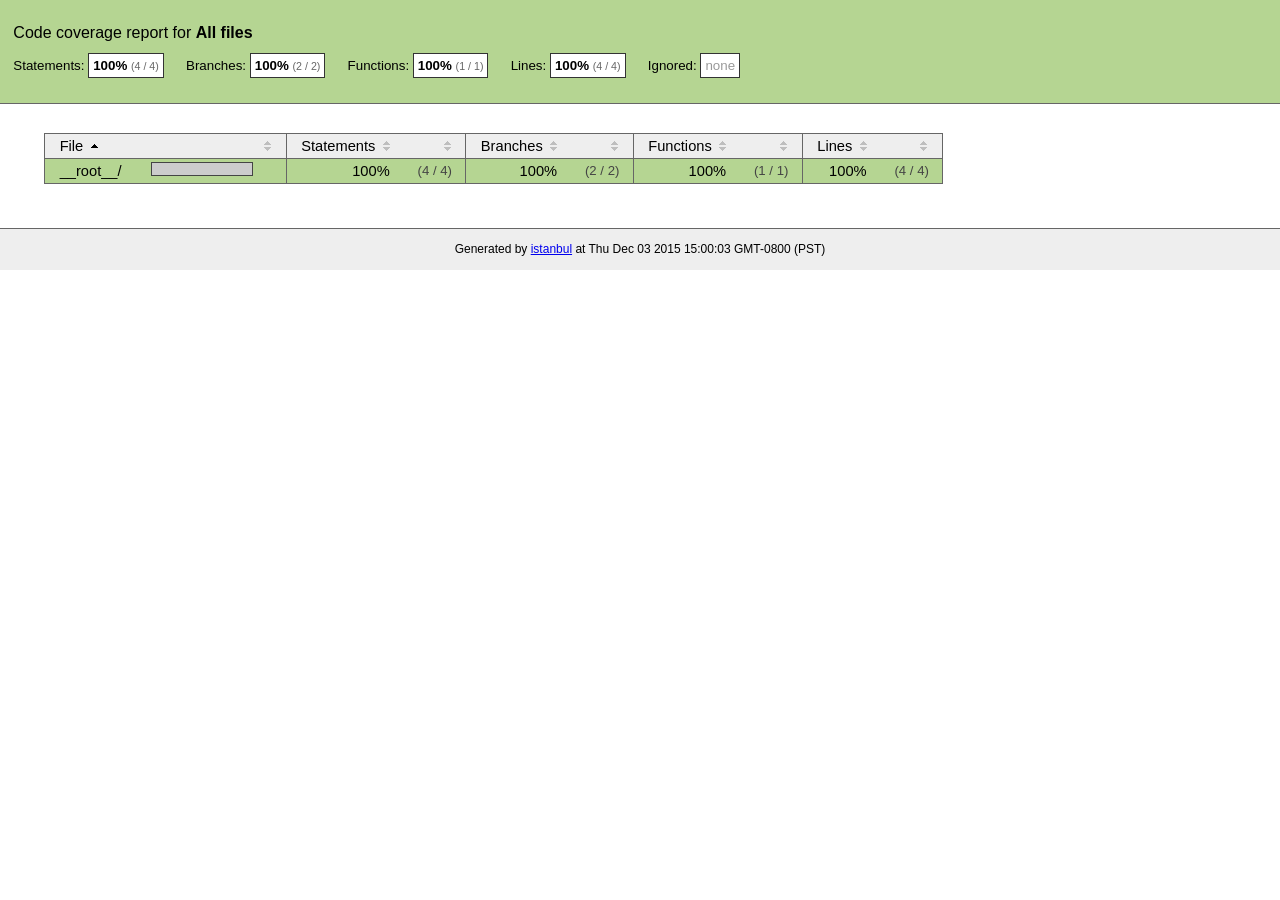
<file: node_modules/unique-filename/coverage/index.html>
<!doctype html>
<html lang="en">
<head>
    <title>Code coverage report for All files</title>
    <meta charset="utf-8">
    <link rel="stylesheet" href="prettify.css">
    <link rel="stylesheet" href="base.css">
    <style type='text/css'>
        div.coverage-summary .sorter {
            background-image: url(sort-arrow-sprite.png);
        }
    </style>
</head>
<body>
<div class="header high">
    <h1>Code coverage report for <span class="entity">All files</span></h1>
    <h2>
        Statements: <span class="metric">100% <small>(4 / 4)</small></span> &nbsp;&nbsp;&nbsp;&nbsp;
        Branches: <span class="metric">100% <small>(2 / 2)</small></span> &nbsp;&nbsp;&nbsp;&nbsp;
        Functions: <span class="metric">100% <small>(1 / 1)</small></span> &nbsp;&nbsp;&nbsp;&nbsp;
        Lines: <span class="metric">100% <small>(4 / 4)</small></span> &nbsp;&nbsp;&nbsp;&nbsp;
        Ignored: <span class="metric"><span class="ignore-none">none</span></span> &nbsp;&nbsp;&nbsp;&nbsp;
    </h2>
    <div class="path"></div>
</div>
<div class="body">
<div class="coverage-summary">
<table>
<thead>
<tr>
   <th data-col="file" data-fmt="html" data-html="true" class="file">File</th>
   <th data-col="pic" data-type="number" data-fmt="html" data-html="true" class="pic"></th>
   <th data-col="statements" data-type="number" data-fmt="pct" class="pct">Statements</th>
   <th data-col="statements_raw" data-type="number" data-fmt="html" class="abs"></th>
   <th data-col="branches" data-type="number" data-fmt="pct" class="pct">Branches</th>
   <th data-col="branches_raw" data-type="number" data-fmt="html" class="abs"></th>
   <th data-col="functions" data-type="number" data-fmt="pct" class="pct">Functions</th>
   <th data-col="functions_raw" data-type="number" data-fmt="html" class="abs"></th>
   <th data-col="lines" data-type="number" data-fmt="pct" class="pct">Lines</th>
   <th data-col="lines_raw" data-type="number" data-fmt="html" class="abs"></th>
</tr>
</thead>
<tbody><tr>
	<td class="file high" data-value="__root__/"><a href="__root__/index.html">__root__/</a></td>
	<td data-value="100" class="pic high"><span class="cover-fill cover-full" style="width: 100px;"></span><span class="cover-empty" style="width:0px;"></span></td>
	<td data-value="100" class="pct high">100%</td>
	<td data-value="4" class="abs high">(4&nbsp;/&nbsp;4)</td>
	<td data-value="100" class="pct high">100%</td>
	<td data-value="2" class="abs high">(2&nbsp;/&nbsp;2)</td>
	<td data-value="100" class="pct high">100%</td>
	<td data-value="1" class="abs high">(1&nbsp;/&nbsp;1)</td>
	<td data-value="100" class="pct high">100%</td>
	<td data-value="4" class="abs high">(4&nbsp;/&nbsp;4)</td>
	</tr>

</tbody>
</table>
</div>
</div>
<div class="footer">
    <div class="meta">Generated by <a href="http://istanbul-js.org/" target="_blank">istanbul</a> at Thu Dec 03 2015 15:00:03 GMT-0800 (PST)</div>
</div>
<script src="prettify.js"></script>
<script>
window.onload = function () {
        if (typeof prettyPrint === 'function') {
            prettyPrint();
        }
};
</script>
<script src="sorter.js"></script>
</body>
</html>
</file>
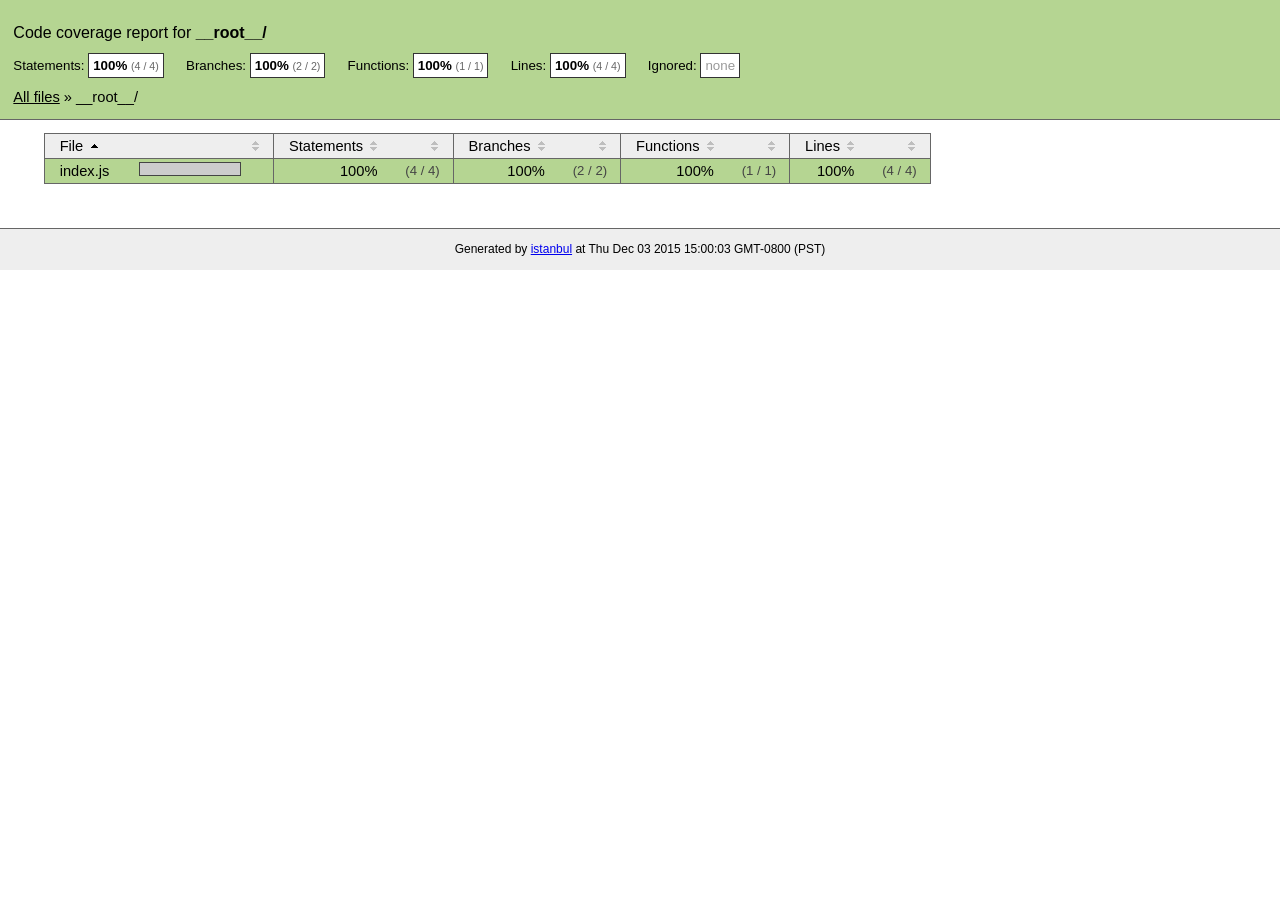
<file: node_modules/unique-filename/coverage/__root__/index.html>
<!doctype html>
<html lang="en">
<head>
    <title>Code coverage report for __root__/</title>
    <meta charset="utf-8">
    <link rel="stylesheet" href="../prettify.css">
    <link rel="stylesheet" href="../base.css">
    <style type='text/css'>
        div.coverage-summary .sorter {
            background-image: url(../sort-arrow-sprite.png);
        }
    </style>
</head>
<body>
<div class="header high">
    <h1>Code coverage report for <span class="entity">__root__/</span></h1>
    <h2>
        Statements: <span class="metric">100% <small>(4 / 4)</small></span> &nbsp;&nbsp;&nbsp;&nbsp;
        Branches: <span class="metric">100% <small>(2 / 2)</small></span> &nbsp;&nbsp;&nbsp;&nbsp;
        Functions: <span class="metric">100% <small>(1 / 1)</small></span> &nbsp;&nbsp;&nbsp;&nbsp;
        Lines: <span class="metric">100% <small>(4 / 4)</small></span> &nbsp;&nbsp;&nbsp;&nbsp;
        Ignored: <span class="metric"><span class="ignore-none">none</span></span> &nbsp;&nbsp;&nbsp;&nbsp;
    </h2>
    <div class="path"><a href="../index.html">All files</a> &#187; __root__/</div>
</div>
<div class="body">
<div class="coverage-summary">
<table>
<thead>
<tr>
   <th data-col="file" data-fmt="html" data-html="true" class="file">File</th>
   <th data-col="pic" data-type="number" data-fmt="html" data-html="true" class="pic"></th>
   <th data-col="statements" data-type="number" data-fmt="pct" class="pct">Statements</th>
   <th data-col="statements_raw" data-type="number" data-fmt="html" class="abs"></th>
   <th data-col="branches" data-type="number" data-fmt="pct" class="pct">Branches</th>
   <th data-col="branches_raw" data-type="number" data-fmt="html" class="abs"></th>
   <th data-col="functions" data-type="number" data-fmt="pct" class="pct">Functions</th>
   <th data-col="functions_raw" data-type="number" data-fmt="html" class="abs"></th>
   <th data-col="lines" data-type="number" data-fmt="pct" class="pct">Lines</th>
   <th data-col="lines_raw" data-type="number" data-fmt="html" class="abs"></th>
</tr>
</thead>
<tbody><tr>
	<td class="file high" data-value="index.js"><a href="index.js.html">index.js</a></td>
	<td data-value="100" class="pic high"><span class="cover-fill cover-full" style="width: 100px;"></span><span class="cover-empty" style="width:0px;"></span></td>
	<td data-value="100" class="pct high">100%</td>
	<td data-value="4" class="abs high">(4&nbsp;/&nbsp;4)</td>
	<td data-value="100" class="pct high">100%</td>
	<td data-value="2" class="abs high">(2&nbsp;/&nbsp;2)</td>
	<td data-value="100" class="pct high">100%</td>
	<td data-value="1" class="abs high">(1&nbsp;/&nbsp;1)</td>
	<td data-value="100" class="pct high">100%</td>
	<td data-value="4" class="abs high">(4&nbsp;/&nbsp;4)</td>
	</tr>

</tbody>
</table>
</div>
</div>
<div class="footer">
    <div class="meta">Generated by <a href="http://istanbul-js.org/" target="_blank">istanbul</a> at Thu Dec 03 2015 15:00:03 GMT-0800 (PST)</div>
</div>
<script src="../prettify.js"></script>
<script>
window.onload = function () {
        if (typeof prettyPrint === 'function') {
            prettyPrint();
        }
};
</script>
<script src="../sorter.js"></script>
</body>
</html>
</file>
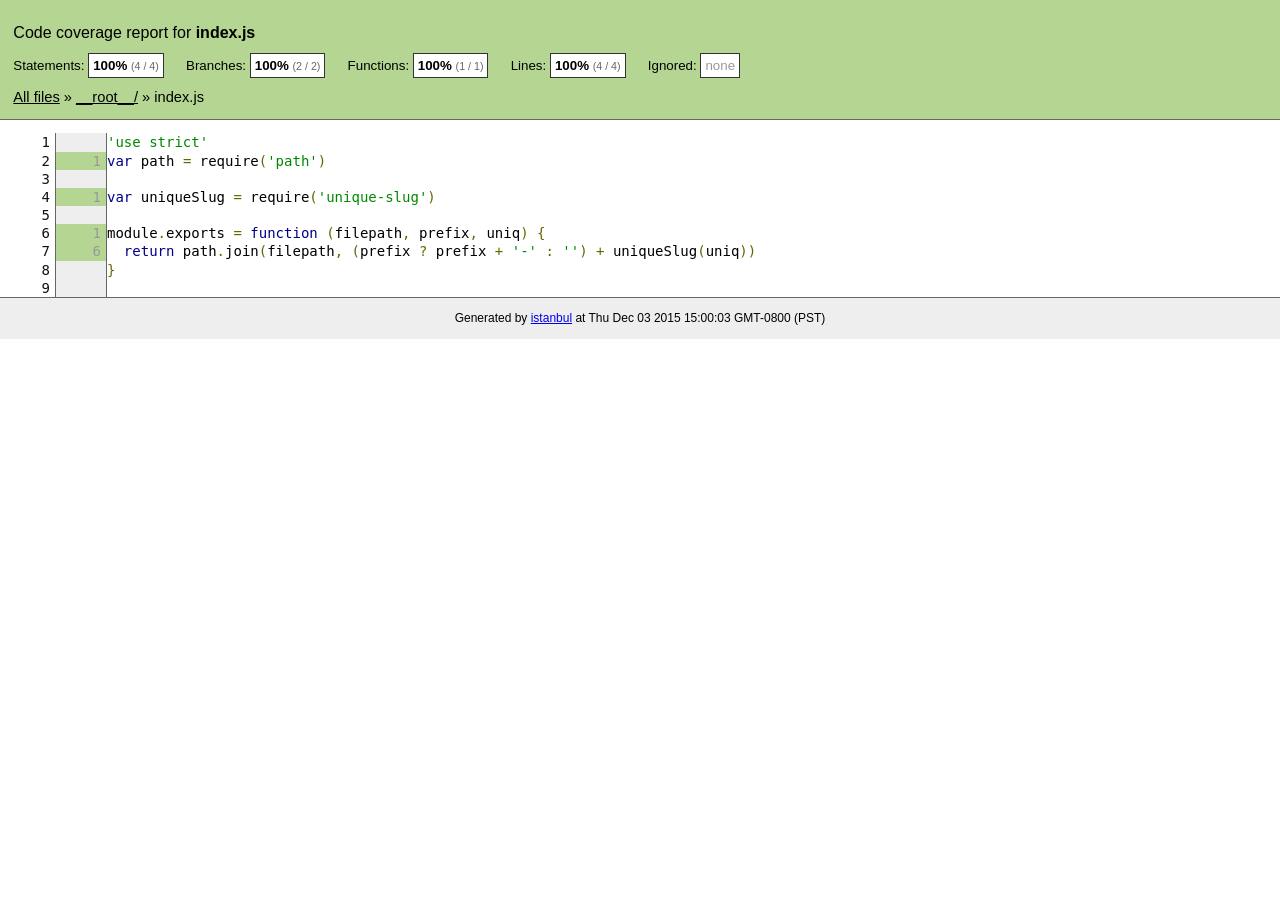
<file: node_modules/unique-filename/coverage/__root__/index.js.html>
<!doctype html>
<html lang="en">
<head>
    <title>Code coverage report for index.js</title>
    <meta charset="utf-8">
    <link rel="stylesheet" href="../prettify.css">
    <link rel="stylesheet" href="../base.css">
    <style type='text/css'>
        div.coverage-summary .sorter {
            background-image: url(../sort-arrow-sprite.png);
        }
    </style>
</head>
<body>
<div class="header high">
    <h1>Code coverage report for <span class="entity">index.js</span></h1>
    <h2>
        Statements: <span class="metric">100% <small>(4 / 4)</small></span> &nbsp;&nbsp;&nbsp;&nbsp;
        Branches: <span class="metric">100% <small>(2 / 2)</small></span> &nbsp;&nbsp;&nbsp;&nbsp;
        Functions: <span class="metric">100% <small>(1 / 1)</small></span> &nbsp;&nbsp;&nbsp;&nbsp;
        Lines: <span class="metric">100% <small>(4 / 4)</small></span> &nbsp;&nbsp;&nbsp;&nbsp;
        Ignored: <span class="metric"><span class="ignore-none">none</span></span> &nbsp;&nbsp;&nbsp;&nbsp;
    </h2>
    <div class="path"><a href="../index.html">All files</a> &#187; <a href="index.html">__root__/</a> &#187; index.js</div>
</div>
<div class="body">
<pre><table class="coverage">
<tr><td class="line-count">1
2
3
4
5
6
7
8
9</td><td class="line-coverage"><span class="cline-any cline-neutral">&nbsp;</span>
<span class="cline-any cline-yes">1</span>
<span class="cline-any cline-neutral">&nbsp;</span>
<span class="cline-any cline-yes">1</span>
<span class="cline-any cline-neutral">&nbsp;</span>
<span class="cline-any cline-yes">1</span>
<span class="cline-any cline-yes">6</span>
<span class="cline-any cline-neutral">&nbsp;</span>
<span class="cline-any cline-neutral">&nbsp;</span></td><td class="text"><pre class="prettyprint lang-js">'use strict'
var path = require('path')
&nbsp;
var uniqueSlug = require('unique-slug')
&nbsp;
module.exports = function (filepath, prefix, uniq) {
  return path.join(filepath, (prefix ? prefix + '-' : '') + uniqueSlug(uniq))
}
&nbsp;</pre></td></tr>
</table></pre>

</div>
<div class="footer">
    <div class="meta">Generated by <a href="http://istanbul-js.org/" target="_blank">istanbul</a> at Thu Dec 03 2015 15:00:03 GMT-0800 (PST)</div>
</div>
<script src="../prettify.js"></script>
<script>
window.onload = function () {
        if (typeof prettyPrint === 'function') {
            prettyPrint();
        }
};
</script>
<script src="../sorter.js"></script>
</body>
</html>
</file>
<file: node_modules/unique-filename/coverage/prettify.css>
.pln{color:#000}@media screen{.str{color:#080}.kwd{color:#008}.com{color:#800}.typ{color:#606}.lit{color:#066}.pun,.opn,.clo{color:#660}.tag{color:#008}.atn{color:#606}.atv{color:#080}.dec,.var{color:#606}.fun{color:red}}@media print,projection{.str{color:#060}.kwd{color:#006;font-weight:bold}.com{color:#600;font-style:italic}.typ{color:#404;font-weight:bold}.lit{color:#044}.pun,.opn,.clo{color:#440}.tag{color:#006;font-weight:bold}.atn{color:#404}.atv{color:#060}}pre.prettyprint{padding:2px;border:1px solid #888}ol.linenums{margin-top:0;margin-bottom:0}li.L0,li.L1,li.L2,li.L3,li.L5,li.L6,li.L7,li.L8{list-style-type:none}li.L1,li.L3,li.L5,li.L7,li.L9{background:#eee}
</file>
<file: node_modules/unique-filename/coverage/base.css>
body, html {
    margin:0; padding: 0;
}
body {
    font-family: Helvetica Neue, Helvetica,Arial;
    font-size: 10pt;
}
div.header, div.footer {
    background: #eee;
    padding: 1em;
}
div.header {
    z-index: 100;
    position: fixed;
    top: 0;
    border-bottom: 1px solid #666;
    width: 100%;
}
div.footer {
    border-top: 1px solid #666;
}
div.body {
    margin-top: 10em;
}
div.meta {
    font-size: 90%;
    text-align: center;
}
h1, h2, h3 {
    font-weight: normal;
}
h1 {
    font-size: 12pt;
}
h2 {
    font-size: 10pt;
}
pre {
    font-family: Consolas, Menlo, Monaco, monospace;
    margin: 0;
    padding: 0;
    line-height: 1.3;
    font-size: 14px;
    -moz-tab-size: 2;
    -o-tab-size:  2;
    tab-size: 2;
}

div.path { font-size: 110%; }
div.path a:link, div.path a:visited { color: #000; }
table.coverage { border-collapse: collapse; margin:0; padding: 0 }

table.coverage td {
    margin: 0;
    padding: 0;
    color: #111;
    vertical-align: top;
}
table.coverage td.line-count {
    width: 50px;
    text-align: right;
    padding-right: 5px;
}
table.coverage td.line-coverage {
    color: #777 !important;
    text-align: right;
    border-left: 1px solid #666;
    border-right: 1px solid #666;
}

table.coverage td.text {
}

table.coverage td span.cline-any {
    display: inline-block;
    padding: 0 5px;
    width: 40px;
}
table.coverage td span.cline-neutral {
    background: #eee;
}
table.coverage td span.cline-yes {
    background: #b5d592;
    color: #999;
}
table.coverage td span.cline-no {
    background: #fc8c84;
}

.cstat-yes { color: #111; }
.cstat-no { background: #fc8c84; color: #111; }
.fstat-no { background: #ffc520; color: #111 !important; }
.cbranch-no { background:  yellow !important; color: #111; }

.cstat-skip { background: #ddd; color: #111; }
.fstat-skip { background: #ddd; color: #111 !important; }
.cbranch-skip { background: #ddd !important; color: #111; }

.missing-if-branch {
    display: inline-block;
    margin-right: 10px;
    position: relative;
    padding: 0 4px;
    background: black;
    color: yellow;
}

.skip-if-branch {
    display: none;
    margin-right: 10px;
    position: relative;
    padding: 0 4px;
    background: #ccc;
    color: white;
}

.missing-if-branch .typ, .skip-if-branch .typ {
    color: inherit !important;
}

.entity, .metric { font-weight: bold; }
.metric { display: inline-block; border: 1px solid #333; padding: 0.3em; background: white; }
.metric small { font-size: 80%; font-weight: normal; color: #666; }

div.coverage-summary table { border-collapse: collapse; margin: 3em; font-size: 110%; }
div.coverage-summary td, div.coverage-summary table  th { margin: 0; padding: 0.25em 1em; border-top: 1px solid #666; border-bottom: 1px solid #666; }
div.coverage-summary th { text-align: left; border: 1px solid #666; background: #eee; font-weight: normal; }
div.coverage-summary th.file { border-right: none !important; }
div.coverage-summary th.pic { border-left: none !important; text-align: right; }
div.coverage-summary th.pct { border-right: none !important; }
div.coverage-summary th.abs { border-left: none !important; text-align: right; }
div.coverage-summary td.pct { text-align: right; border-left: 1px solid #666; }
div.coverage-summary td.abs { text-align: right; font-size: 90%; color: #444; border-right: 1px solid #666; }
div.coverage-summary td.file { border-left: 1px solid #666; white-space: nowrap;  }
div.coverage-summary td.pic { min-width: 120px !important;  }
div.coverage-summary a:link { text-decoration: none; color: #000; }
div.coverage-summary a:visited { text-decoration: none; color: #777; }
div.coverage-summary a:hover { text-decoration: underline; }
div.coverage-summary tfoot td { border-top: 1px solid #666; }

div.coverage-summary .sorter {
    height: 10px;
    width: 7px;
    display: inline-block;
    margin-left: 0.5em;
    background: url(sort-arrow-sprite.png) no-repeat scroll 0 0 transparent;
}
div.coverage-summary .sorted .sorter {
    background-position: 0 -20px;
}
div.coverage-summary .sorted-desc .sorter {
    background-position: 0 -10px;
}

.high { background: #b5d592 !important; }
.medium { background: #ffe87c !important; }
.low { background: #fc8c84 !important; }

span.cover-fill, span.cover-empty {
    display:inline-block;
    border:1px solid #444;
    background: white;
    height: 12px;
}
span.cover-fill {
    background: #ccc;
    border-right: 1px solid #444;
}
span.cover-empty {
    background: white;
    border-left: none;
}
span.cover-full {
    border-right: none !important;
}
pre.prettyprint {
    border: none !important;
    padding: 0 !important;
    margin: 0 !important;
}
.com { color: #999 !important; }
.ignore-none { color: #999; font-weight: normal; }
</file>
